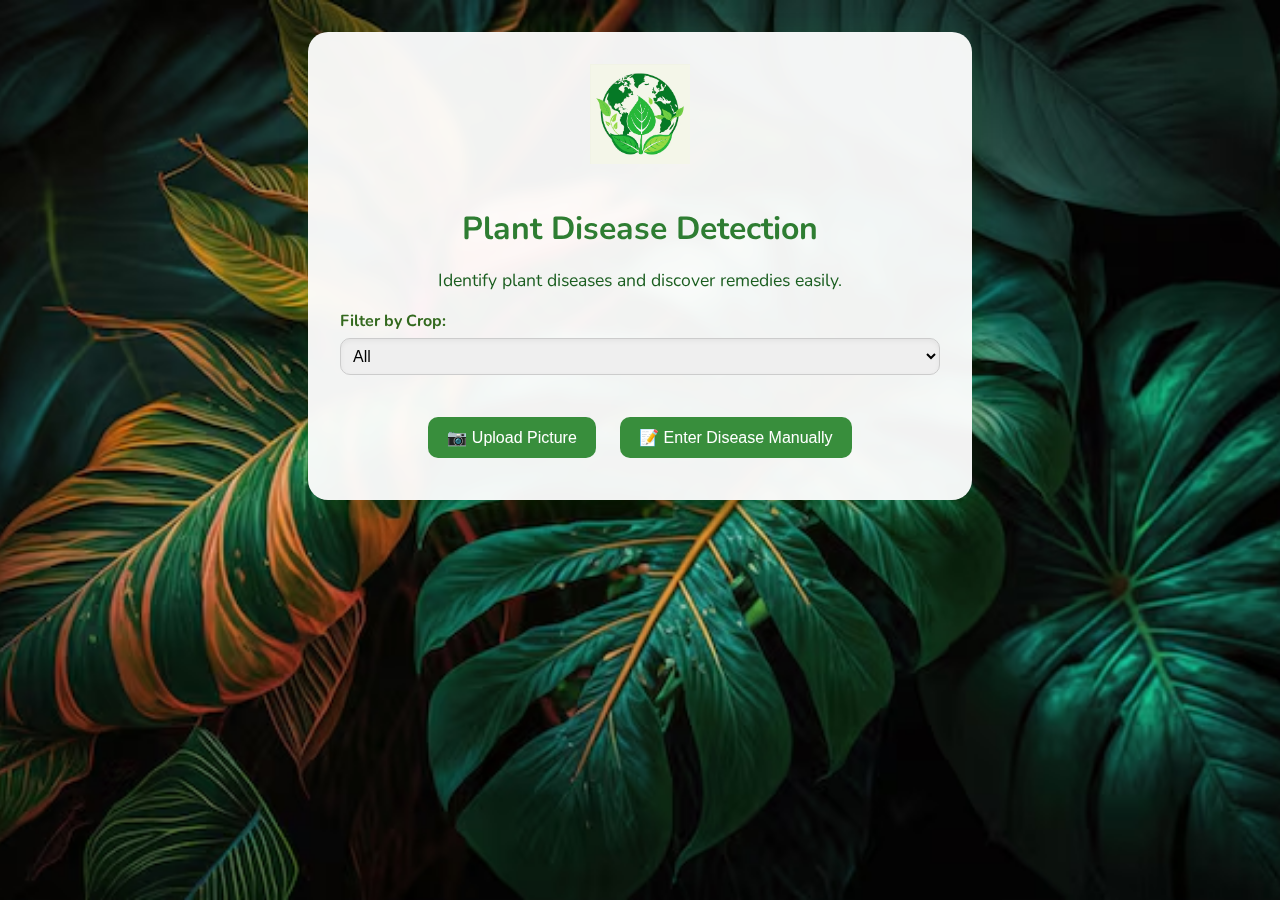
<file: Frontend/index.html>
<!DOCTYPE html>
<html lang="en">
<head>
  <meta charset="UTF-8">
  <meta name="viewport" content="width=device-width, initial-scale=1.0">
  <title>Plant Disease Detection</title>
  <link rel="stylesheet" href="styles.css">
  <link href="https://fonts.googleapis.com/css2?family=Nunito:wght@400;700&display=swap" rel="stylesheet">
</head>
<body>
  <!-- Home Page -->
  <div id="home" class="page">
    <img src="projectlogo.avif" alt="Plant Logo" class="logo">
    <h1>Plant Disease Detection</h1>
    <p>Identify plant diseases and discover remedies easily.</p>

    <!-- Filter Menu -->
    <div class="filter-menu">
      <label for="cropFilter">Filter by Crop:</label>
      <select id="cropFilter">
        <option value="all">All</option>
        <option value="Tomato">Wheat</option>
      </select>
    </div>

    <div class="button-group">
      <button onclick="location.href='upload.html'">📷 Upload Picture</button>
      <button onclick="location.href='manual-entry.html'">📝 Enter Disease Manually</button>
    </div>
  </div>
</body>
</html>
</file>
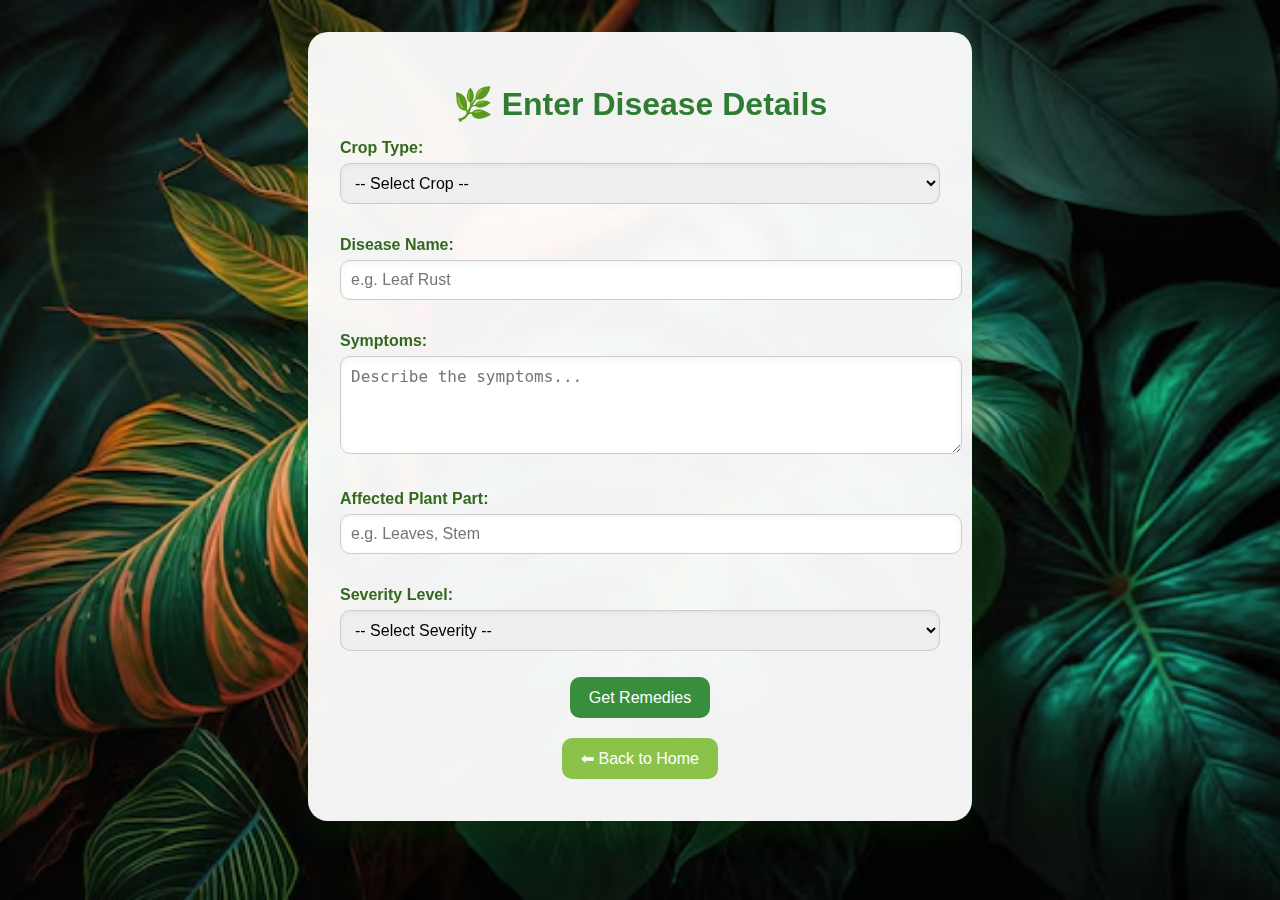
<file: Frontend/manual-entry.html>
<!DOCTYPE html>
<html lang="en">
<head>
  <meta charset="UTF-8" />
  <meta name="viewport" content="width=device-width, initial-scale=1.0"/>
  <title>Manual Disease Entry</title>
  <link rel="stylesheet" href="styles.css" />
</head>
<body>
  <div class="page">
    <h1 class="highlight">🌿 Enter Disease Details</h1>
    <form action="remedies.html" method="get" class="disease-form">
      <div class="form-group">
        <label for="crop">Crop Type:</label>
        <select id="crop" name="crop" required>
          <option value="">-- Select Crop --</option>
          <option value="Tomato">Wheat</option>
        </select>
      </div>

      <div class="form-group">
        <label for="disease">Disease Name:</label>
        <input type="text" id="disease" name="disease" placeholder="e.g. Leaf Rust" required />
      </div>

      <div class="form-group">
        <label for="symptoms">Symptoms:</label>
        <textarea id="symptoms" name="symptoms" rows="4" placeholder="Describe the symptoms..." required></textarea>
      </div>

      <div class="form-group">
        <label for="affectedPart">Affected Plant Part:</label>
        <input type="text" id="affectedPart" name="affectedPart" placeholder="e.g. Leaves, Stem" required />
      </div>

      <div class="form-group">
        <label for="severity">Severity Level:</label>
        <select id="severity" name="severity" required>
          <option value="">-- Select Severity --</option>
          <option value="low">Low</option>
          <option value="moderate">Moderate</option>
          <option value="high">High</option>
        </select>
      </div>

      <button type="submit">Get Remedies</button>
    </form>

    <button class="back-button" onclick="location.href='index.html'">⬅ Back to Home</button>
  </div>
</body>
</html>
</file>
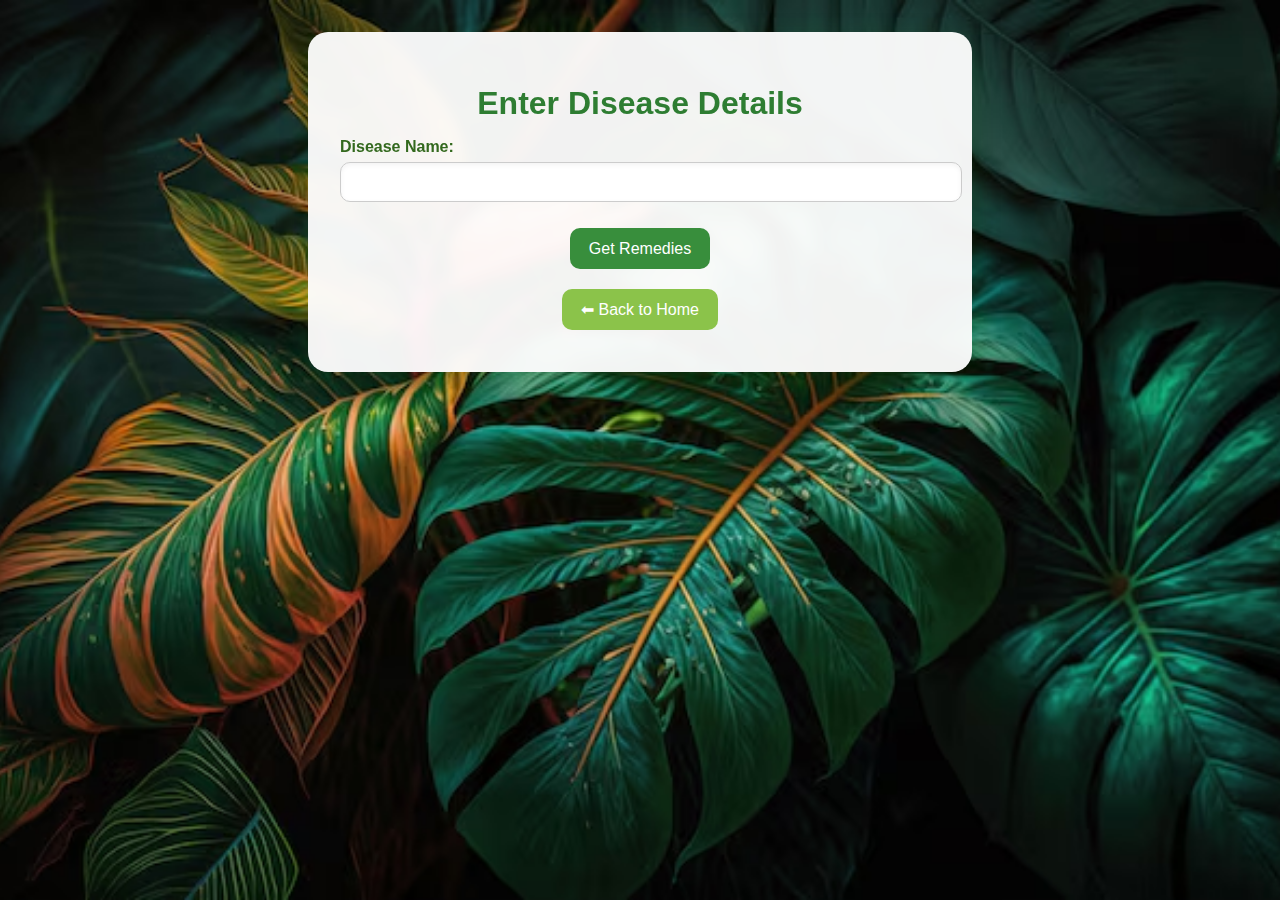
<file: Frontend/remedies.html>
<!DOCTYPE html>
<html lang="en">
<head>
  <meta charset="UTF-8">
  <meta name="viewport" content="width=device-width, initial-scale=1.0">
  <title>Manual Disease Entry</title>
  <link rel="stylesheet" href="styles.css">
</head>
<body>
  <div class="page">
    <h1>Enter Disease Details</h1>
    <form action="remedies.html" method="get">
      <label for="disease">Disease Name:</label>
      <input type="text" id="disease" name="disease" required>
      <button type="submit">Get Remedies</button>
    </form>
    <button class="back-button" onclick="location.href='index.html'">⬅ Back to Home</button>
  </div>
</body>
</html>
</file>
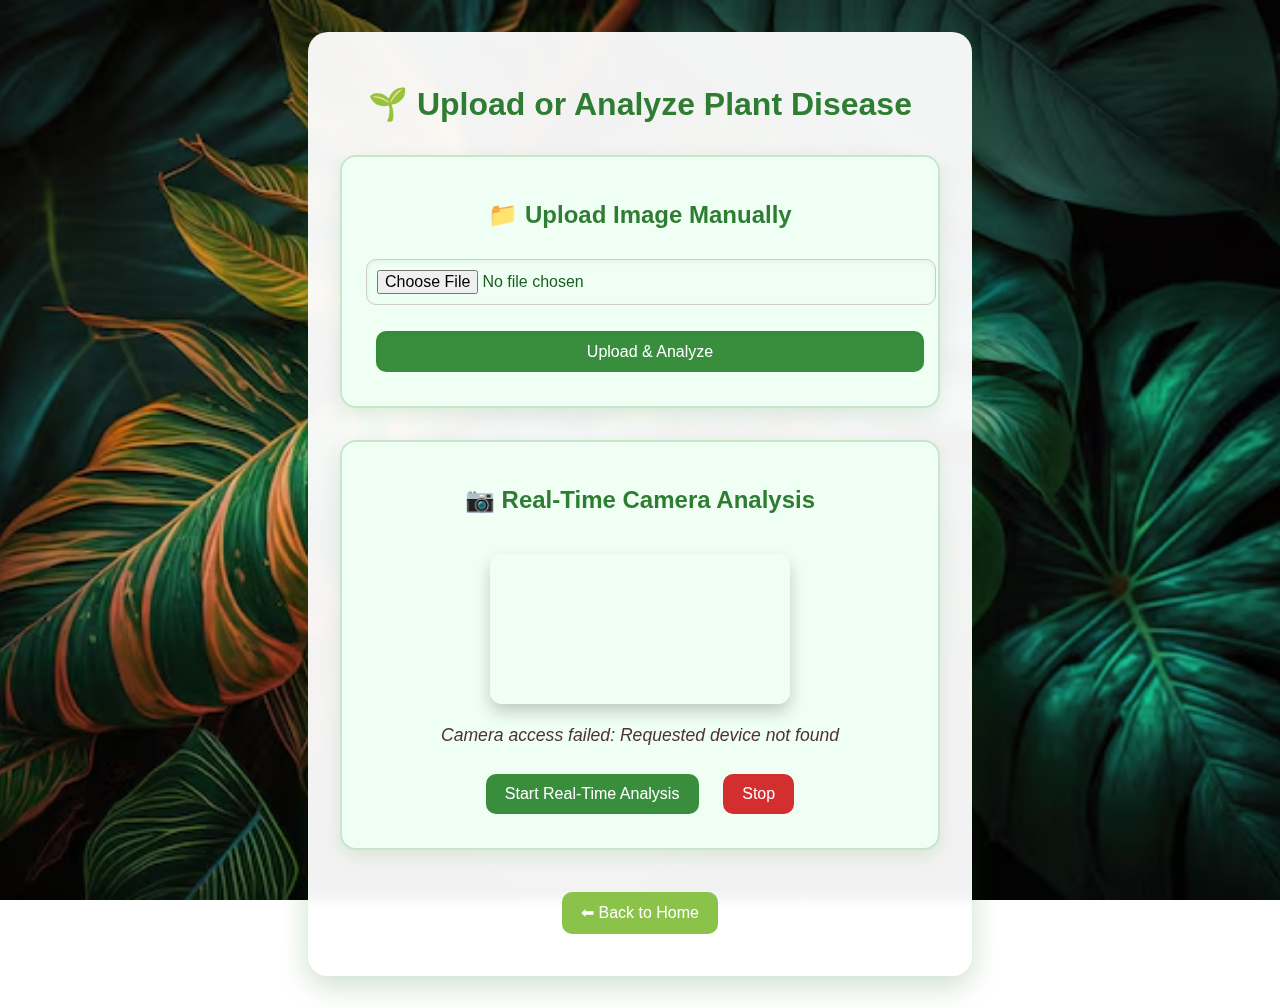
<file: Frontend/upload.html>
<!DOCTYPE html>
<html lang="en">
<head>
  <meta charset="UTF-8" />
  <meta name="viewport" content="width=device-width, initial-scale=1.0"/>
  <title>Upload or Analyze Plant</title>
  <link rel="stylesheet" href="styles.css" />
  <style>
    video, canvas {
      border-radius: 12px;
      margin-top: 1em;
      max-width: 100%;
      box-shadow: 0 8px 16px rgba(0, 0, 0, 0.2);
    }

    .segment {
      background: #f0fff4;
      border: 2px solid #c8e6c9;
      border-radius: 16px;
      padding: 1.5em;
      margin: 2em 0;
      box-shadow: 0 6px 18px rgba(0, 128, 0, 0.1);
    }

    .segment h2 {
      margin-bottom: 1em;
      color: #2e7d32;
    }

    .status {
      font-style: italic;
      margin-top: 1em;
      color: #4e342e;
    }
  </style>
</head>
<body>
  <div class="page">
    <h1 class="highlight">🌱 Upload or Analyze Plant Disease</h1>

    <!-- Segment 1: Manual Upload -->
    <div class="segment">
      <h2>📁 Upload Image Manually</h2>
      <form action="remedies.html" method="post" enctype="multipart/form-data">
        <input type="file" name="plantImage" accept="image/*" required />
        <input type="submit" value="Upload & Analyze" />
      </form>
    </div>

    <!-- Segment 2: Real-Time Analysis -->
    <div class="segment">
      <h2>📷 Real-Time Camera Analysis</h2>
      <video id="video" autoplay playsinline></video>
      <canvas id="canvas" style="display:none;"></canvas>
      <p class="status" id="status">Camera is initializing...</p>
      <button onclick="startRealtimeCapture()">Start Real-Time Analysis</button>
      <button onclick="stopRealtimeCapture()" style="background-color: #d32f2f;">Stop</button>
    </div>

    <button class="back-button" onclick="location.href='index.html'">⬅ Back to Home</button>
  </div>

  <script>
    let video = document.getElementById('video');
    let canvas = document.getElementById('canvas');
    let statusText = document.getElementById('status');
    let intervalId = null;

    // Access Camera
    navigator.mediaDevices.getUserMedia({ video: true })
      .then(stream => {
        video.srcObject = stream;
        statusText.textContent = "Camera ready. You can start real-time analysis.";
      })
      .catch(err => {
        statusText.textContent = "Camera access failed: " + err.message;
      });

    function startRealtimeCapture() {
      if (intervalId) return;

      statusText.textContent = "Analyzing every 2 seconds...";

      intervalId = setInterval(() => {
        const context = canvas.getContext('2d');
        canvas.width = video.videoWidth;
        canvas.height = video.videoHeight;
        context.drawImage(video, 0, 0, canvas.width, canvas.height);

        const imageData = canvas.toDataURL('image/jpeg');

        // 👉 Simulate backend call
        console.log("Sending image for analysis:", imageData.substring(0, 100), "...");

        // TODO: send `imageData` to backend and get disease info & remedies
      }, 2000);
    }

    function stopRealtimeCapture() {
      clearInterval(intervalId);
      intervalId = null;
      statusText.textContent = "Real-time analysis stopped.";
    }
  </script>
</body>
</html>
</file>
<file: Frontend/styles.css>
/* Reset & Base Styles */
body {
    margin: 0;
    padding: 0;
    font-family: "Nunito", sans-serif;
    background: url('projectbackgroundimage.avif') no-repeat center center fixed;
    background-size: cover;
    color: #1b5e20;
    text-align: center;
  }
  
  .page {
    background: rgba(255, 255, 255, 0.95);
    margin: 2rem auto;
    padding: 2rem;
    max-width: 600px;
    border-radius: 20px;
    box-shadow: 0 10px 30px rgba(0, 100, 0, 0.2);
    backdrop-filter: blur(6px);
  }
  
  h1 {
    font-size: 2rem;
    color: #2e7d32;
    margin-bottom: 1rem;
  }
  
  p {
    font-size: 1.1rem;
  }
  
  /* Buttons */
  button,
  input[type="submit"] {
    background-color: #388e3c;
    color: white;
    border: none;
    padding: 0.7em 1.2em;
    font-size: 1rem;
    border-radius: 10px;
    cursor: pointer;
    margin: 10px;
    transition: transform 0.2s ease, background-color 0.3s ease;
  }
  
  button:hover,
  input[type="submit"]:hover {
    background-color: #2e7d32;
    transform: scale(1.05);
  }
  
  .back-button {
    background-color: #8bc34a;
  }
  
  .back-button:hover {
    background-color: #689f38;
  }
  
  /* Inputs and Form Elements */
  input,
  select,
  textarea {
    width: 100%;
    padding: 10px;
    margin-top: 6px;
    margin-bottom: 1rem;
    border: 1px solid #ccc;
    border-radius: 10px;
    font-size: 1rem;
    box-shadow: inset 0 2px 5px rgba(0, 0, 0, 0.05);
  }
  
  label {
    font-weight: bold;
    color: #33691e;
    display: block;
    margin-top: 1em;
    text-align: left;
  }
  
  /* Logo and Header */
  .logo {
    width: 100px;
    margin-bottom: 1rem;
  }
  
  /* Filter Dropdown */
  .filter-menu {
    margin: 1rem 0;
  }
  
  .filter-menu select {
    padding: 0.5em;
    border-radius: 10px;
    font-size: 1rem;
  }
  
  /* Transition on Page Load */
  .page {
    animation: fadeIn 0.8s ease-in-out;
  }
  
  @keyframes fadeIn {
    from { opacity: 0; transform: translateY(20px); }
    to { opacity: 1; transform: translateY(0); }
  }
</file>
